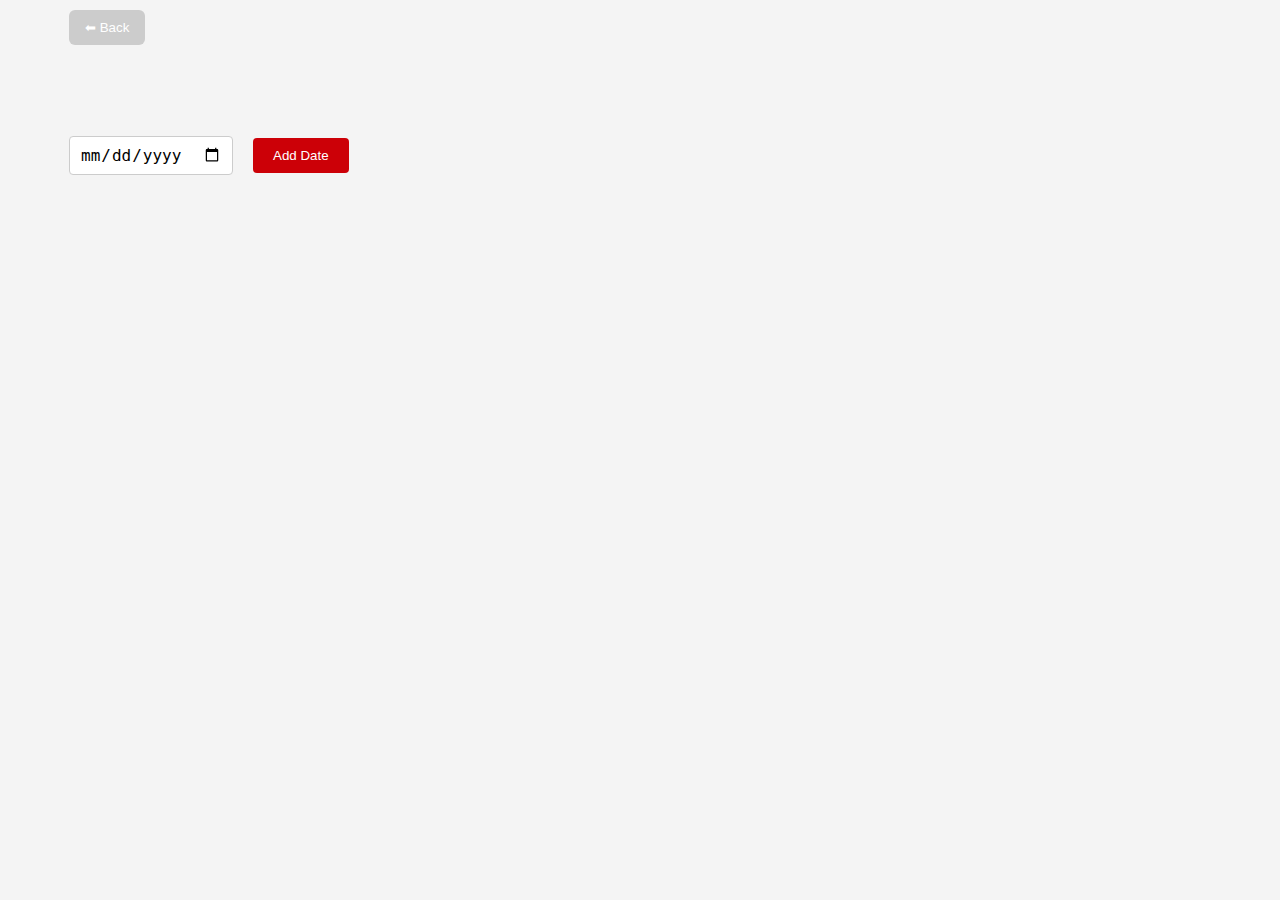
<file: crew.html>
<!DOCTYPE html>
<html lang="en">
<head>
  <meta charset="UTF-8">
  <title>Crew Call</title>
  <link rel="stylesheet" href="css/styles.css">
</head>
<body>
  <button onclick="goBack()" style="margin-bottom: 20px; background: #ccc; padding: 10px 16px; border-radius: 6px; border: none; cursor: pointer;">⬅ Back</button>

  <h1 id="tableTitle"></h1>

  <div class="top-controls">
    <div class="left">
      <input type="date" id="newDate">
      <button onclick="addDateSection()">Add Date</button>
    </div>
  </div>

  <div id="dateSections"></div>

  <script src="js/crew.js"></script>
</body>
</html>
</file>
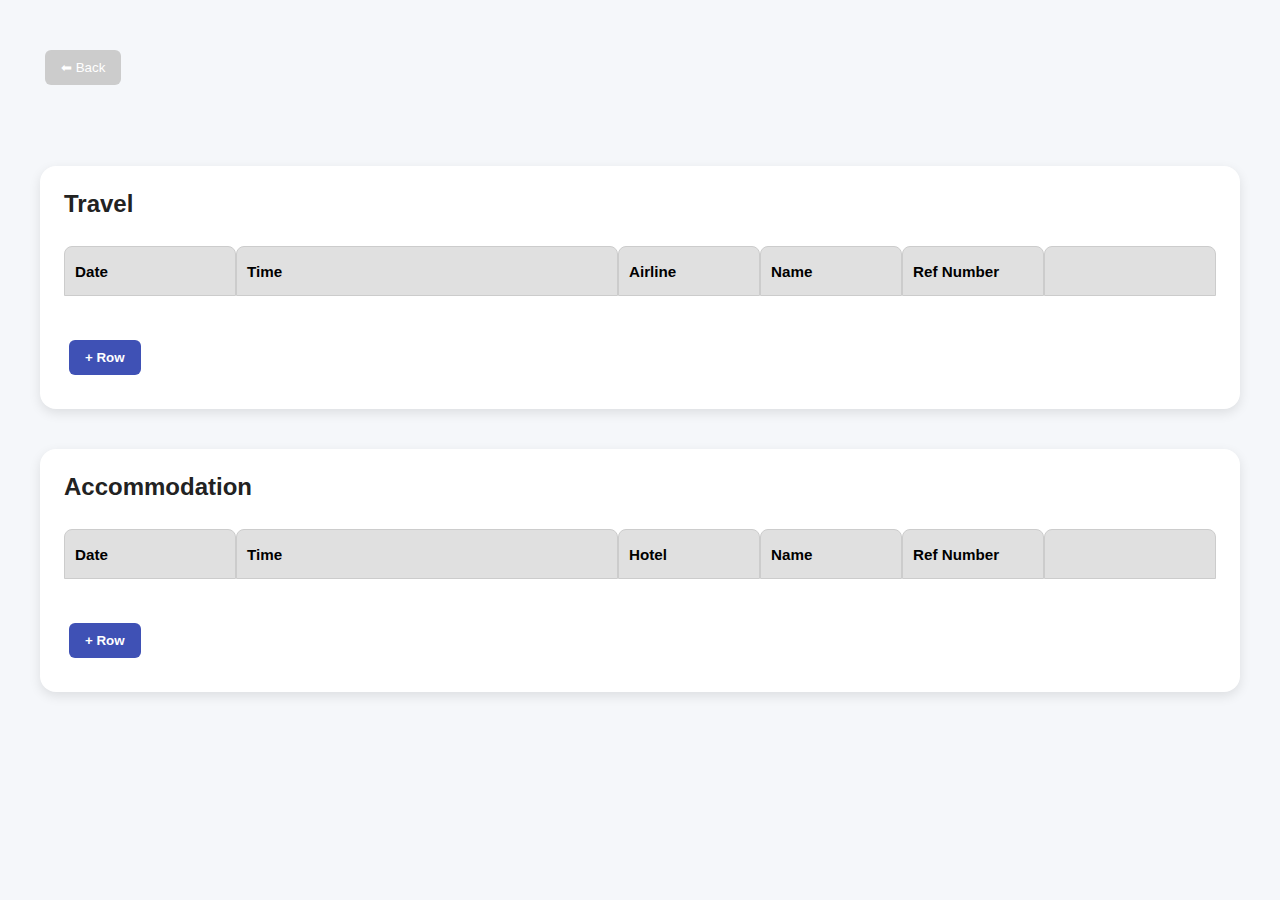
<file: travel-accommodation.html>
<!DOCTYPE html>
<html lang="en">
<head>
  <meta charset="UTF-8" />
  <title>Travel and Accommodation</title>
  <link rel="stylesheet" href="css/styles.css">
  <style>
    body {
      background: #f5f7fa;
      font-family: 'Segoe UI', sans-serif;
      padding: 40px;
      color: #333;
    }
    .section {
      background: white;
      border-radius: 16px;
      padding: 24px;
      margin-bottom: 40px;
      box-shadow: 0 4px 12px rgba(0, 0, 0, 0.1);
    }
    .section h2 {
      margin-top: 0;
      font-size: 1.5rem;
      color: #222;
    }
    table {
      width: 100%;
      border-collapse: separate;
      border-spacing: 0 8px;
      margin-top: 16px;
    }
    th {
      background: #e0e0e0;
      color: black;
      padding: 12px;
      text-align: left;
      border-radius: 8px 8px 0 0;
      font-size: 0.95rem;}
    td {
      padding: 8px;
      background: #f1f3f6;
      border-radius: 6px;
    }
    table tr td input,
    table tr td button {
      width: 100%;
      box-sizing: border-box;
    }
    input[type="text"], input[type="date"], input[type="time"] {
      padding: 8px 10px;
      border: 1px solid #ccc;
      border-radius: 6px;
      background: white;
      font-size: 0.95rem;
      color: #333;
    }
    .add-btn {
      background: #3f51b5;
      color: white;
      border: none;
      padding: 10px 16px;
      border-radius: 6px;
      cursor: pointer;
      margin-top: 16px;
      font-weight: 600;
    }
    .add-btn:hover {
      background: #2c3ea8;
    }
    .delete-btn {
      background: transparent;
      border: none;
      font-size: 1.1rem;
      color: #888;
      cursor: pointer;
    }
    .delete-btn:hover {
      color: #d32f2f;
    }
  </style>
</head>
<body>
  <button onclick="goBack()" style="margin-bottom: 20px; background: #ccc; padding: 10px 16px; border-radius: 6px; border: none; cursor: pointer;">⬅ Back</button>
  <h1 id="eventTitle" style="text-align: center; margin-bottom: 40px;"></h1>
  <div class="section">
    <h2>Travel</h2>
    <table id="travelTable">
      <thead>
        <tr>
          <th>Date</th>
          <th>Time</th>
          <th>Airline</th>
          <th>Name</th>
          <th>Ref Number</th>
          <th></th>
        </tr>
      </thead>
      <tbody></tbody>
    </table>
    <button class="add-btn" onclick="addRow('travelTable')">+ Row</button>
  </div>

  <div class="section">
    <h2>Accommodation</h2>
    <table id="accommodationTable">
      <thead>
        <tr>
          <th>Date</th>
          <th>Time</th>
          <th>Hotel</th>
          <th>Name</th>
          <th>Ref Number</th>
          <th></th>
        </tr>
      </thead>
      <tbody></tbody>
    </table>
    <button class="add-btn" onclick="addRow('accommodationTable')">+ Row</button>
  </div>

  <script>
    const token = localStorage.getItem('token');
    const params = new URLSearchParams(window.location.search);
    const tableId = params.get('id');

    async function loadData() {
      const res = await fetch(`http://localhost:3000/api/tables/${tableId}/travel`, {
        headers: { Authorization: token }
      });
      const data = await res.json();
      populateTable('travelTable', data.travel);
      populateTable('accommodationTable', data.accommodation);
    }

    function populateTable(tableId, rows) {
      const table = document.getElementById(tableId).querySelector("tbody");
      table.innerHTML = '';
      rows.forEach(item => {
        const row = document.createElement("tr");
        row.innerHTML = `
          <td><input type="date" value="${item.date || ''}"></td>
          <td><input type="time" value="${item.time || ''}"></td>
          <td><input type="text" value="${item.airline || item.hotel || ''}"></td>
          <td><input type="text" value="${item.name || ''}"></td>
          <td><input type="text" value="${item.ref || ''}"></td>
          <td><button class="delete-btn" onclick="removeRow(this)">🗑</button></td>
        `;
        table.appendChild(row);
      });
    }

    function addRow(tableId) {
      const table = document.getElementById(tableId).querySelector("tbody");
      const row = document.createElement("tr");
      const isTravel = tableId === 'travelTable';
      row.innerHTML = `
        <td><input type="date"></td>
        <td><input type="time"></td>
        <td><input type="text" placeholder="${isTravel ? 'Airline' : 'Hotel'}"></td>
        <td><input type="text" placeholder="Name"></td>
        <td><input type="text" placeholder="Ref #"></td>
        <td><button class="delete-btn" onclick="removeRow(this)">🗑</button></td>
      `;
      table.appendChild(row);
    }

    async function saveData() {
      const travelRows = collectTableData('travelTable');
      const accommodationRows = collectTableData('accommodationTable');
      await fetch(`http://localhost:3000/api/tables/${tableId}/travel`, {
        method: 'PUT',
        headers: {
          'Content-Type': 'application/json',
          Authorization: token
        },
        body: JSON.stringify({ travel: travelRows, accommodation: accommodationRows })
      });
    }

    function collectTableData(tableId) {
      const rows = document.getElementById(tableId).querySelectorAll("tbody tr");
      return Array.from(rows).map(row => {
        const inputs = row.querySelectorAll('input');
        return {
          date: inputs[0].value,
          time: inputs[1].value,
          [tableId === 'travelTable' ? 'airline' : 'hotel']: inputs[2].value,
          name: inputs[3].value,
          ref: inputs[4].value
        };
      });
    }

    window.addEventListener("DOMContentLoaded", async () => {
  const res = await fetch(`http://localhost:3000/api/tables/${tableId}`, {
    headers: { Authorization: token }
  });
  if (res.ok) {
    const table = await res.json();
    document.getElementById('eventTitle').textContent = table.title;
  }
  loadData();
});
    window.addEventListener("beforeunload", saveData);
  function removeRow(button) {
  const row = button.closest('tr');
  row.parentElement.removeChild(row);
  saveData();
}
function goBack() {
  window.location.href = `event.html?id=${tableId}`;
}
</script>
</body>
</html>
</file>
<file: css/styles.css>
body {
  font-family: Arial, sans-serif;
  margin: 0;
  padding: 0 5%;
  background: #f4f4f4;
  min-height: 100vh;
  box-sizing: border-box;
  display: flex;
  flex-direction: column;
  justify-content: flex-start;
  align-items: stretch;
}

html, body {
  max-width: 100%;
  overflow-x: hidden;
}    


/* Top control bar */
.top-controls {
  display: flex;
  justify-content: space-between;
  align-items: center;
  flex-wrap: wrap;
  margin-top: 20px;
}

.top-controls .left,
.top-controls .right {
  display: flex;
  align-items: center;
  gap: 10px;
}

/* Tables */
.table-wrapper {
  overflow-x: auto;
  width: 100%;
}

table {
  border-collapse: collapse;
  width: 100%;
  min-width: 950px;
  margin: 20px 0;
  table-layout: auto;
}

table th,
table td {
  height: 36px;
  line-height: 1.4;
  border: 1px solid #ccc;
  padding: 6px 10px;
  text-align: left;
  white-space: nowrap;
  overflow: hidden;
  text-overflow: ellipsis;
}

/* Responsive column widths */
table th:nth-child(1),
table td:nth-child(1),
table th:nth-child(6),
table td:nth-child(6) {
  width: 150px;
}
table th:nth-child(3),
table td:nth-child(3),
table th:nth-child(4),
table td:nth-child(4),
table th:nth-child(5),
table td:nth-child(5) {
  width: 120px;
}

/* Buttons */
button {
  padding: 10px 20px;
  margin: 10px 5px;
  background-color: #CC0007;
  color: white;
  border: none;
  border-radius: 4px;
  cursor: pointer;
  width: auto;
  max-width: fit-content;
}

button:hover {
  background-color: #0056b3;
}

/* Input fields */
input[type="date"],
input[type="text"],
input[type="time"],
input#shareEmail {
  padding: 8px 10px;
  margin: 8px 5px;
  border: 1px solid #ccc;
  border-radius: 4px;
  display: inline-block;
  font-size: 16px;
  width: auto;
  max-width: 100%;
}

/* Form elements inside table */
table input,
table select {
  height: 30px;
  font-size: 16px;
  padding: 4px 6px;
  box-sizing: border-box;
  width: 100%;
  max-width: 100%;
}

/* Auth / dashboard components */
.dashboard-container {
  max-width: 100%;
  width: 100%;
  padding: 30px;
  margin: 0 auto;
  box-sizing: border-box;
  align-items: center; /* 🔧 this ensures content is centered */
}


.event-links {
  display: flex;
  flex-direction: column;
  gap: 15px;
  margin-top: 30px;
}

.event-links a {
  display: inline-block;
  padding: 10px 16px;
  margin: 5px;
  background-color: #CC0007;
  color: white;
  text-decoration: none;
  border-radius: 6px;
  font-weight: bold;
  transition: background 0.2s ease-in-out;
  width: auto;               /* prevent full width */
  max-width: 200px;          /* optional width limit */
  text-align: center;
}

.event-links a:hover {
  background-color: #0056b3;
}

/* Auth form styling */
.auth-wrapper {
  display: flex;
  justify-content: center;
  align-items: center;
  height: 100%;
}

.auth-card {
  display: flex;
  flex-direction: column;
  gap: 15px;
  background: #ffffff;
  padding: 40px;
  border-radius: 10px;
  box-shadow: 0 2px 10px rgba(0, 0, 0, 0.1);
  max-width: 400px;
  width: 100%;
}

.auth-card h1 {
  margin-bottom: 10px;
  font-size: 28px;
  text-align: center;
}

.auth-card h2 {
  font-size: 18px;
  margin: 10px 0 0;
}

.auth-card input {
  padding: 10px;
  font-size: 16px;
  border: 1px solid #ccc;
  border-radius: 5px;
}

.auth-card button {
  padding: 10px;
  background-color: #CC0007;
  color: white;
  font-weight: bold;
  border: none;
  border-radius: 5px;
  cursor: pointer;
  transition: background 0.2s ease-in-out;
}

.auth-card button:hover {
  background-color: #0056b3;
}

/* Contact rows */
.contacts-container {
  overflow-x: auto;
  padding-bottom: 10px;
}

.contacts-container table {
  width: 100%;
  border-collapse: separate;
  border-spacing: 0 6px;
  min-width: 600px;
}

#contactRows .contact-row {
  display: table-row;
}

#contactRows .contact-row input {
  padding: 6px 8px;
  font-size: 16px;
  border: 1px solid #ccc;
  border-radius: 6px;
  min-width: 120px;
  width: 100%;
  box-sizing: border-box;
}

#contactRows .contact-row td {
  padding: 4px 8px;
  background: #f9f9f9;
}

.action-buttons {
  display: flex;
  justify-content: center;
  align-items: center;
  gap: 10px;
  flex-wrap: wrap;
  margin-top: 10px;
}
@media (max-width: 768px) {

  html {
  width: 100%;
  overflow-x: hidden;
  }

  body {
  padding: 5px 8px;
  }
  
  table {
  max-width: 100%;
  font-size: 16px;
  }
  
  th, td {
  padding: 8px;
  font-size: 16px;
  }
  
  h2 {
  font-size: 16px;
  }
  
  .back-btn {
  padding: 8px 12px;
  font-size: 16px;
  }
  
  button {
  padding: 5px 8px;
  font-size: 16px;
  }
  
  .modal-content {
  width: 95%;
  }
  
  select, input[type="text"] {
  font-size: 16px;
  }
  }
</file>
